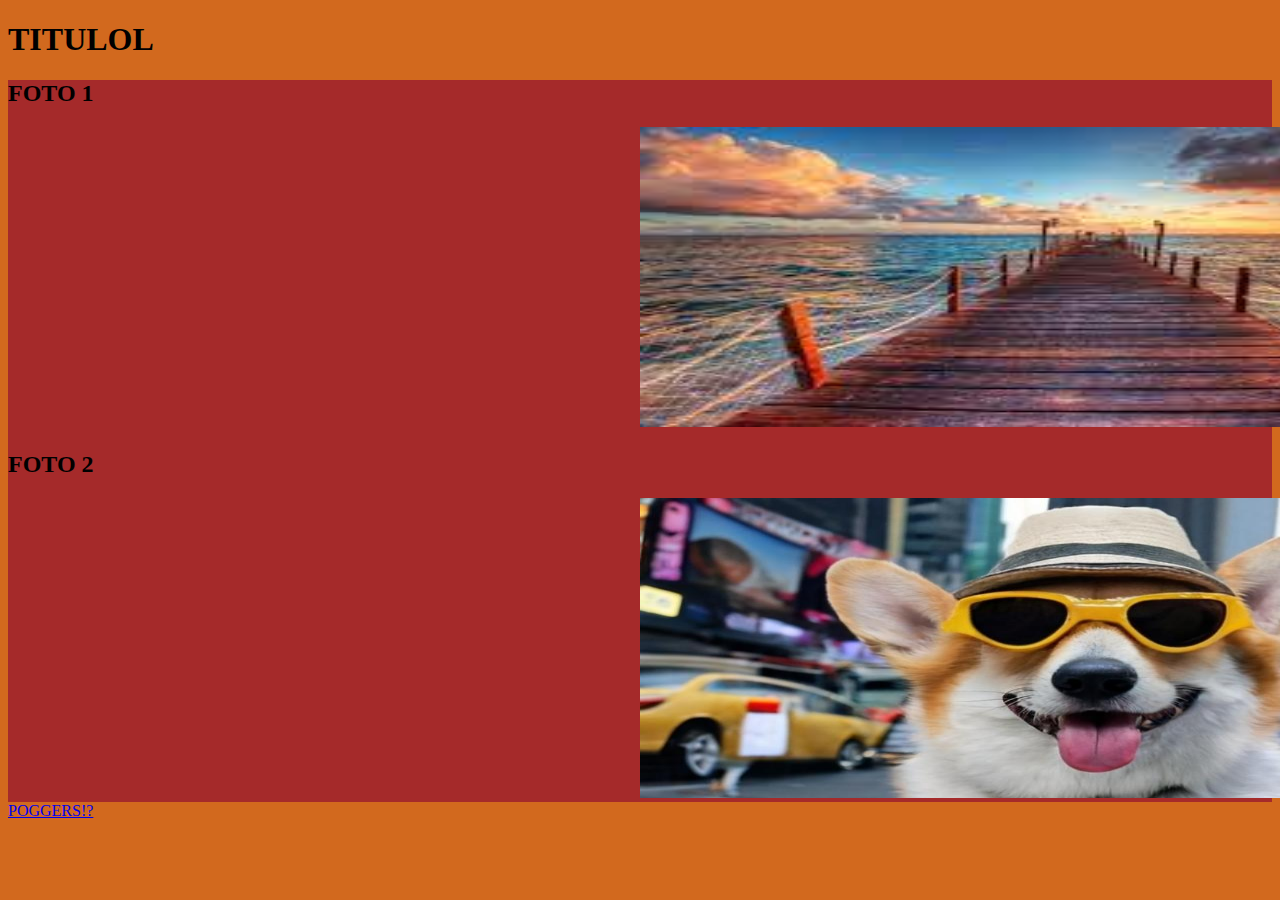
<file: index.html>
<!DOCTYPE html>
<html lang="en">
<head>
    <meta charset="UTF-8">
    <meta http-equiv="X-UA-Compatible" content="IE=edge">
    <meta name="viewport" content="width=device-width, initial-scale=1.0">
    <link rel="stylesheet" href="css.css">
    <title>MIGUEL</title>
</head>
<body>
    <h1>TITULOL</h1>
        <div> 
            <h2>FOTO 1</h2><img class="imge" src="foto1.jpg"/>
            <h2>FOTO 2</h2><img class="imge" src="foto2.jpg"/>
        </div>
    <a href="pog.html">POGGERS!?</a>
</body>
</html>
</file>
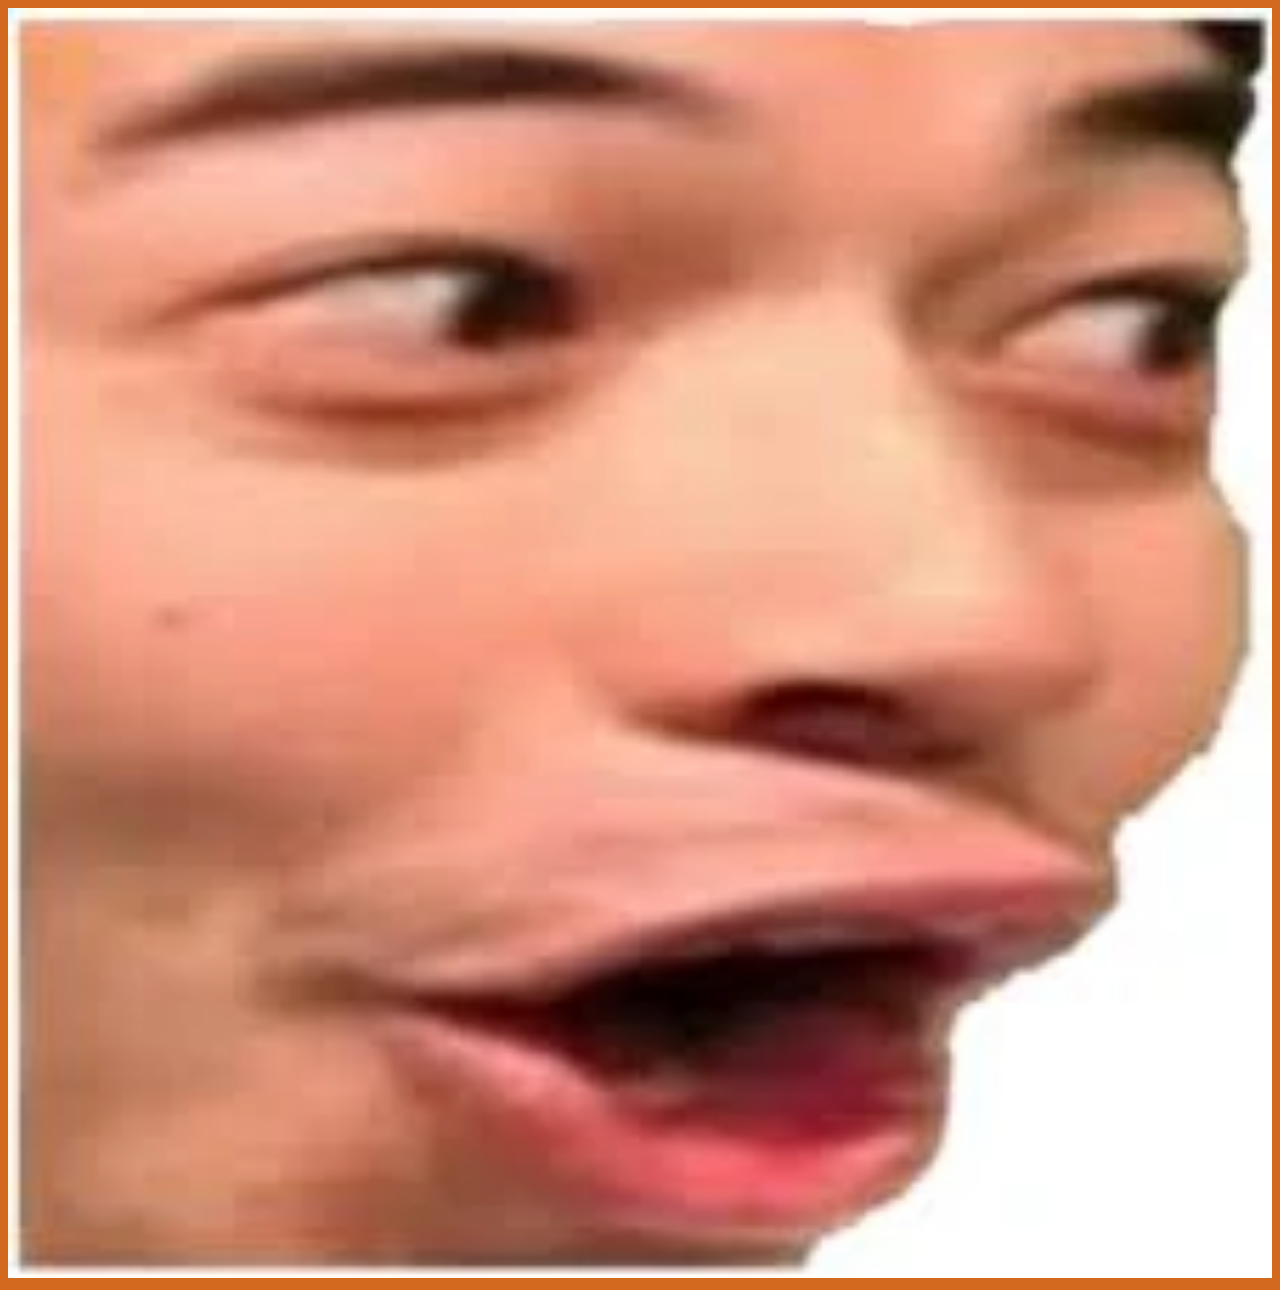
<file: pog.html>
<!DOCTYPE html>
<html lang="en">
<head>
    <meta charset="UTF-8">
    <meta http-equiv="X-UA-Compatible" content="IE=edge">
    <meta name="viewport" content="width=device-width, initial-scale=1.0">
    <link rel="stylesheet" href="css.css">
    <title>pogpogpgo</title>
</head>
<body>
    <img id="pog" src="Pog.jpg">
</body>
</html>
</file>
<file: css.css>
.imge{
    height: 300px;width: 900px;  margin-right: 50%;
    margin-left: 50%;
}
#pog{
    height: 100%;width: 100%;
}
body{
    background-color: chocolate;
}
div{
    background-color: brown;width: 100%;
}
</file>
